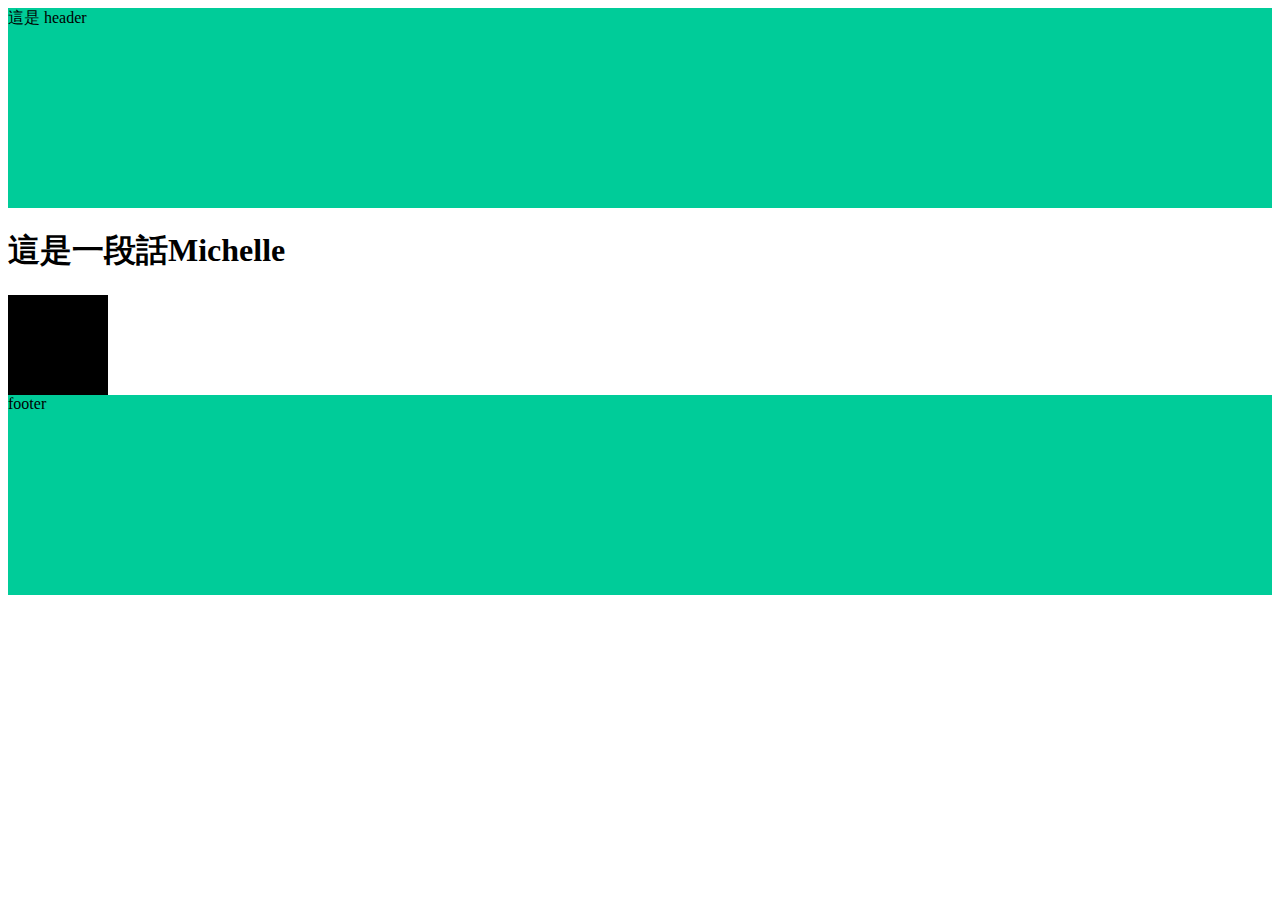
<file: index.html>
<!DOCTYPE html>
<html lang="en">

<head>
  <meta charset="UTF-8">
  <meta name="viewport" content="width=device-width, initial-scale=1.0">
  <meta http-equiv="X-UA-Compatible" content="ie=edge">
  <title>首頁</title>
  <link rel="stylesheet" href="./assets/style/all.css">
</head>

<body>
  <header class="header">
    這是 header
  </header>

  
<h1>
  這是一段話Michelle
</h1>

<div class="box"></div>

  <footer class="footer">
    footer
  </footer>
  <script src="./assets/js/vendors.js"></script>
  <script src="./assets/js/all.js"></script>
</body>

</html>
</file>
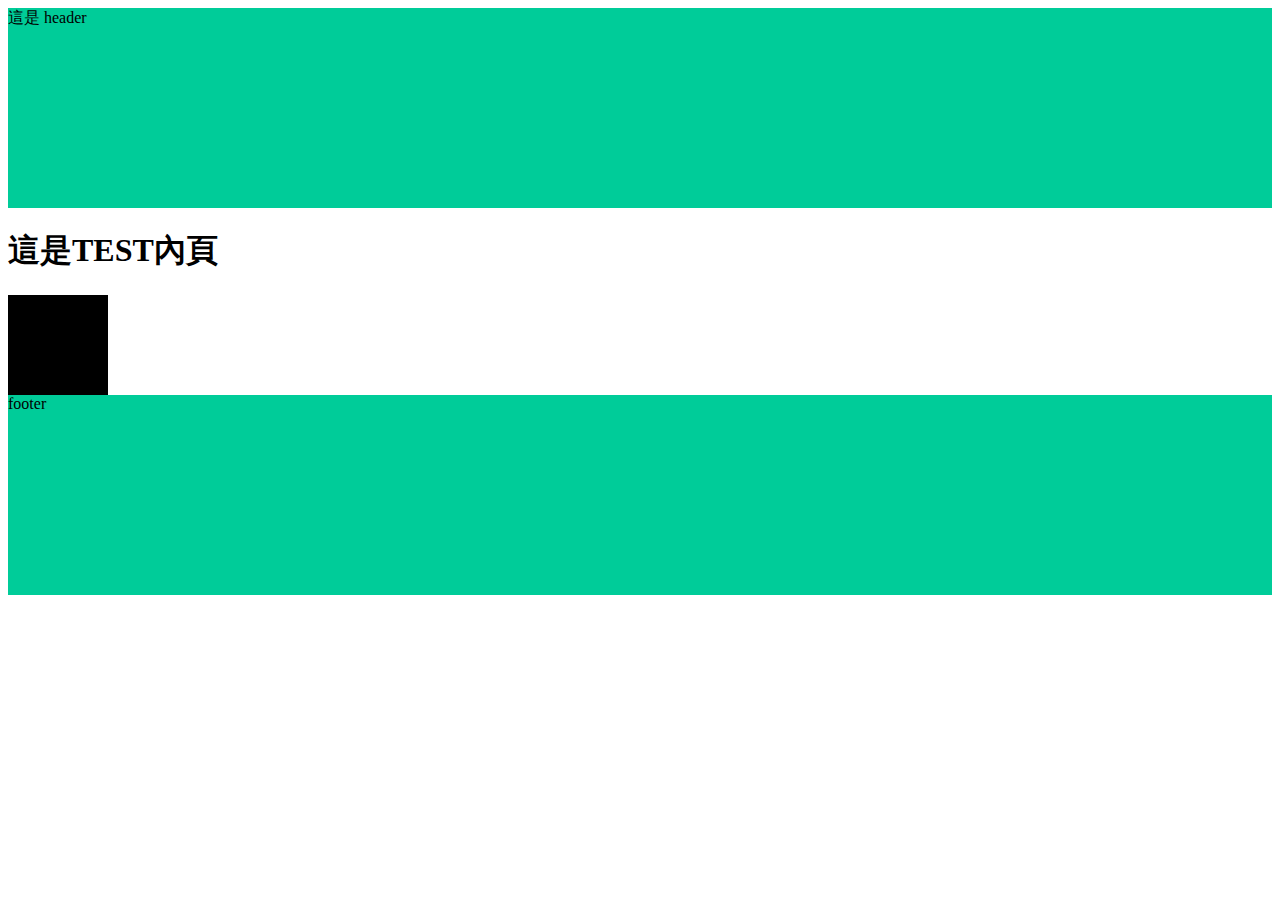
<file: test.html>
<!DOCTYPE html>
<html lang="en">

<head>
  <meta charset="UTF-8">
  <meta name="viewport" content="width=device-width, initial-scale=1.0">
  <meta http-equiv="X-UA-Compatible" content="ie=edge">
  <title>test</title>
  <link rel="stylesheet" href="./assets/style/all.css">
</head>

<body>
  <header class="header">
    這是 header
  </header>

  
<h1>
  這是TEST內頁
</h1>

<div class="box"></div>

  <footer class="footer">
    footer
  </footer>
  <script src="./assets/js/vendors.js"></script>
  <script src="./assets/js/all.js"></script>
</body>

</html>
</file>
<file: assets/style/all.css>
.header {
  height: 200px;
  background-color: #00cc99; }

.footer {
  height: 200px;
  background-color: #00cc99; }

.box {
  width: 100px;
  height: 100px;
  background-color: black;
  display: -webkit-box;
  display: -ms-flexbox;
  display: flex;
  -webkit-transition: all 0.5s;
  -o-transition: all 0.5s;
  transition: all 0.5s; }
  .box:hover {
    width: 200px;
    background-color: #666; }

/*# sourceMappingURL=all.css.map */
</file>
